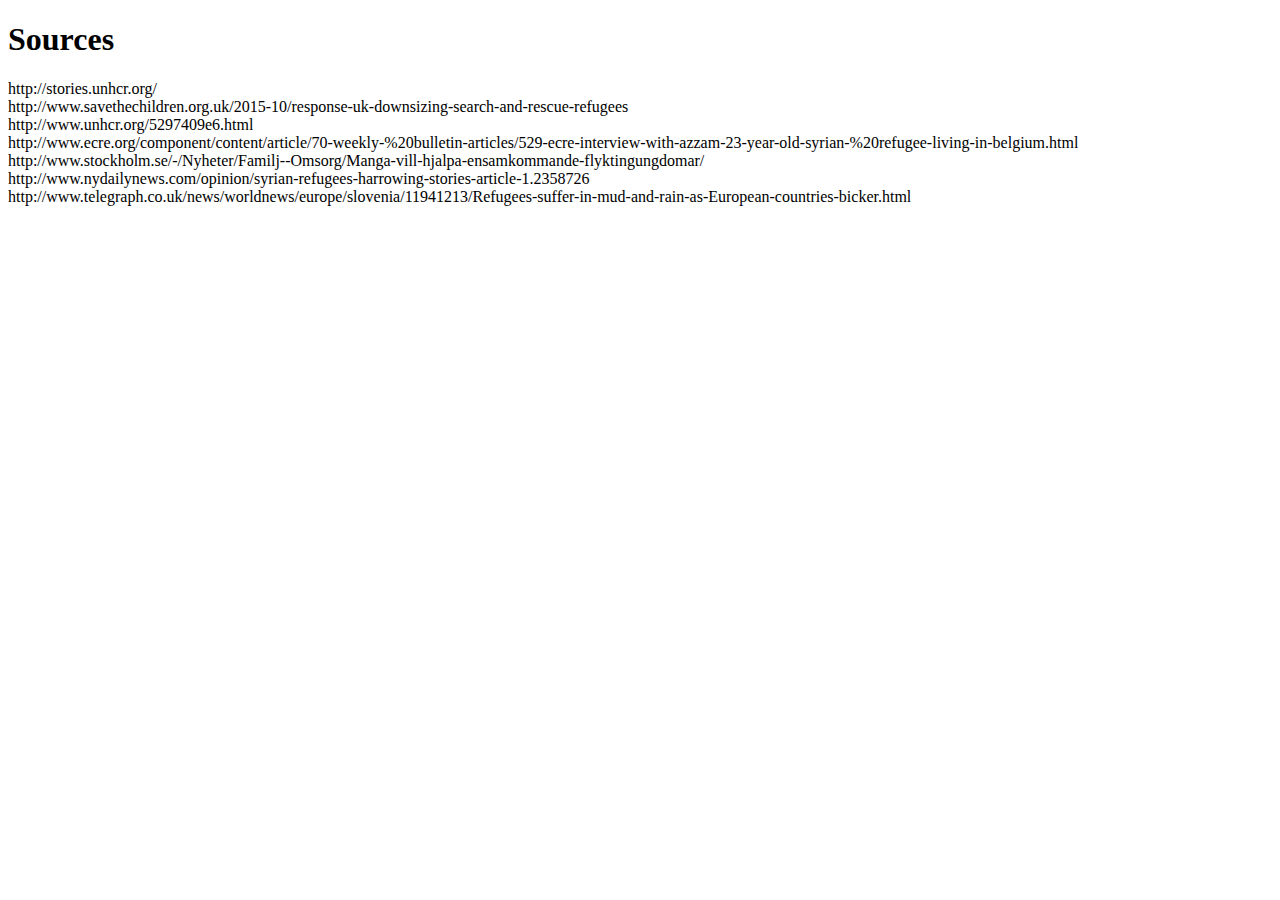
<file: sources.html>
<!DOCTYPE html>
<html>
<head>
  <title>WebUnicorns Sources</title>
</head>
<body>
<h1>Sources</h1>

http://stories.unhcr.org/
<br>
http://www.savethechildren.org.uk/2015-10/response-uk-downsizing-search-and-rescue-refugees
<br>
http://www.unhcr.org/5297409e6.html
<br>
http://www.ecre.org/component/content/article/70-weekly-%20bulletin-articles/529-ecre-interview-with-azzam-23-year-old-syrian-%20refugee-living-in-belgium.html
<br>
http://www.stockholm.se/-/Nyheter/Familj--Omsorg/Manga-vill-hjalpa-ensamkommande-flyktingungdomar/
<br>
http://www.nydailynews.com/opinion/syrian-refugees-harrowing-stories-article-1.2358726
<br>
http://www.telegraph.co.uk/news/worldnews/europe/slovenia/11941213/Refugees-suffer-in-mud-and-rain-as-European-countries-bicker.html

</body>
</html>
</file>
